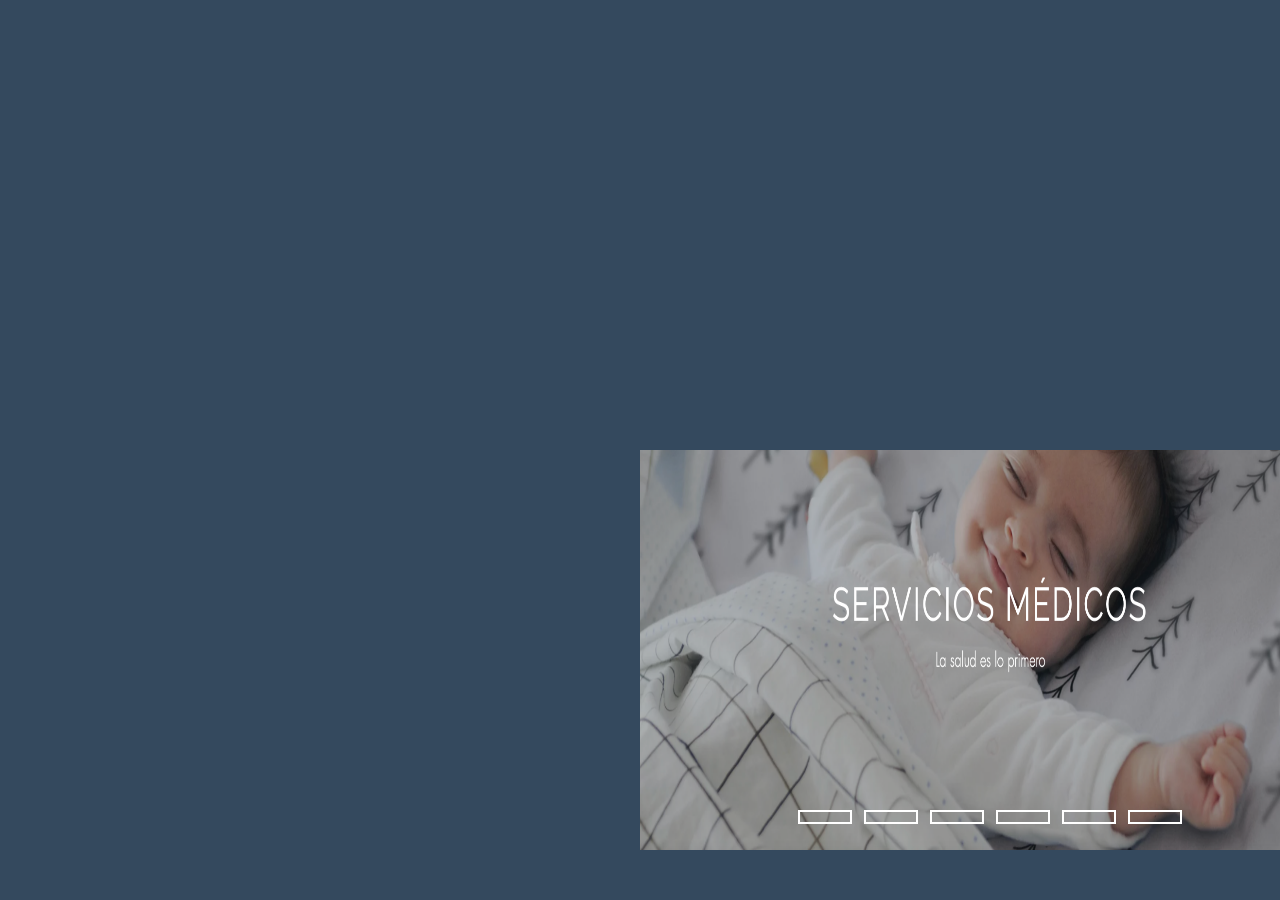
<file: pc43/slideshow/index.html>
<!DOCTYPE html>
<html lang="es" dir="ltr">
    <head>
        <meta charset="utf-8">
        <title></title>
        <link rel="stylesheet" href="styles.css">
    </head>

    <body>
        <div class="slidershow middle">
            <div class="slides">
                <input type="radio" name="r" id="r1" checked>
                <input type="radio" name="r" id="r2">
                <input type="radio" name="r" id="r3">
                <input type="radio" name="r" id="r4">
                <input type="radio" name="r" id="r5">
                <input type="radio" name="r" id="r6"/>

                <div class="slide s1 ">
                    <img src="../img/slideshow/1.png" alt="Servicios Médicos">
                </div>
                <div class="slide">
                    <img src="../img/slideshow/2.png" alt="Servicios Médicos">
                </div>
                <div class="slide">
                    <img src="../img/slideshow/3.png" alt="Servicios Médicos">
                </div>
                <div class="slide">
                    <img src="../img/slideshow/4.png" alt="Servicios Médicos">
                </div>
                <div class="slide">
                    <img src="../img/slideshow/5.png" alt="Servicios Médicos">
                </div>
                <div class="slide">
                    <img src="../img/slideshow/6.png" alt="Servicios Médicos">
                </div>
            </div>

            <div class="navigation">
                <label for="r1" class="bar"></label>
                <label for="r2" class="bar"></label>
                <label for="r3" class="bar"></label>
                <label for="r4" class="bar"></label>
                <label for="r5" class="bar"></label>
                <label for="r6" class="bar"></label>
            </div>
        </div>
    </body>
    
    <!-- OTHER SLIDESHOWS -->
    <!-- https://codepen.io/bcarvalho/pen/WXmwBq -->
    <!-- https://codepen.io/bcarvalho/pen/gWPvJB -->

</html>
</file>
<file: pc43/slideshow/styles.css>
body{
    margin: 0;
    padding: 0;
    background: #34495e;
}

.slidershow{
    width: 700px;
    height: 400px;
    overflow: hidden;
}

.middle{
    position: absolute;
    top: 50%;
    left: 50%;
    transform: translate (-50%, -50%);
}

.navigation{
    position: absolute;
    bottom: 20px;
    left: 50%;
    transform: translateX(-50%);
    display: flex;
}

.bar{
    width: 50px;
    height: 10px;
    border: 2px solid #fff;
    margin: 6px;
    cursor: pointer;
    transition: 0.4s;
}

bar:hover{
    background: #fff;
}

input[name="r"]{
    position: absolute;
    visibility: hidden;
}

.slides{
    width: 600%;
    height: 100%;
    display: flex;
}

.slide{
    width: 20%;
    transition: 0.6s;
}

.slide img{
    width: 100%;
    height: 100%;
}


#r1:checked > .s1{
    margin-left: 0;
}
#r2:checked > .s1{
    margin-left: -100/6%;
}
#r3:checked > .s1{
    margin-left: -200/6%;
}
#r4:checked > .s1{
    margin-left: -300/6%;
}
#r5:checked > .s1{
    margin-left: -400/6%;
}
#r6:checked > .s1{
    margin-left: -500/6%;
}
</file>
